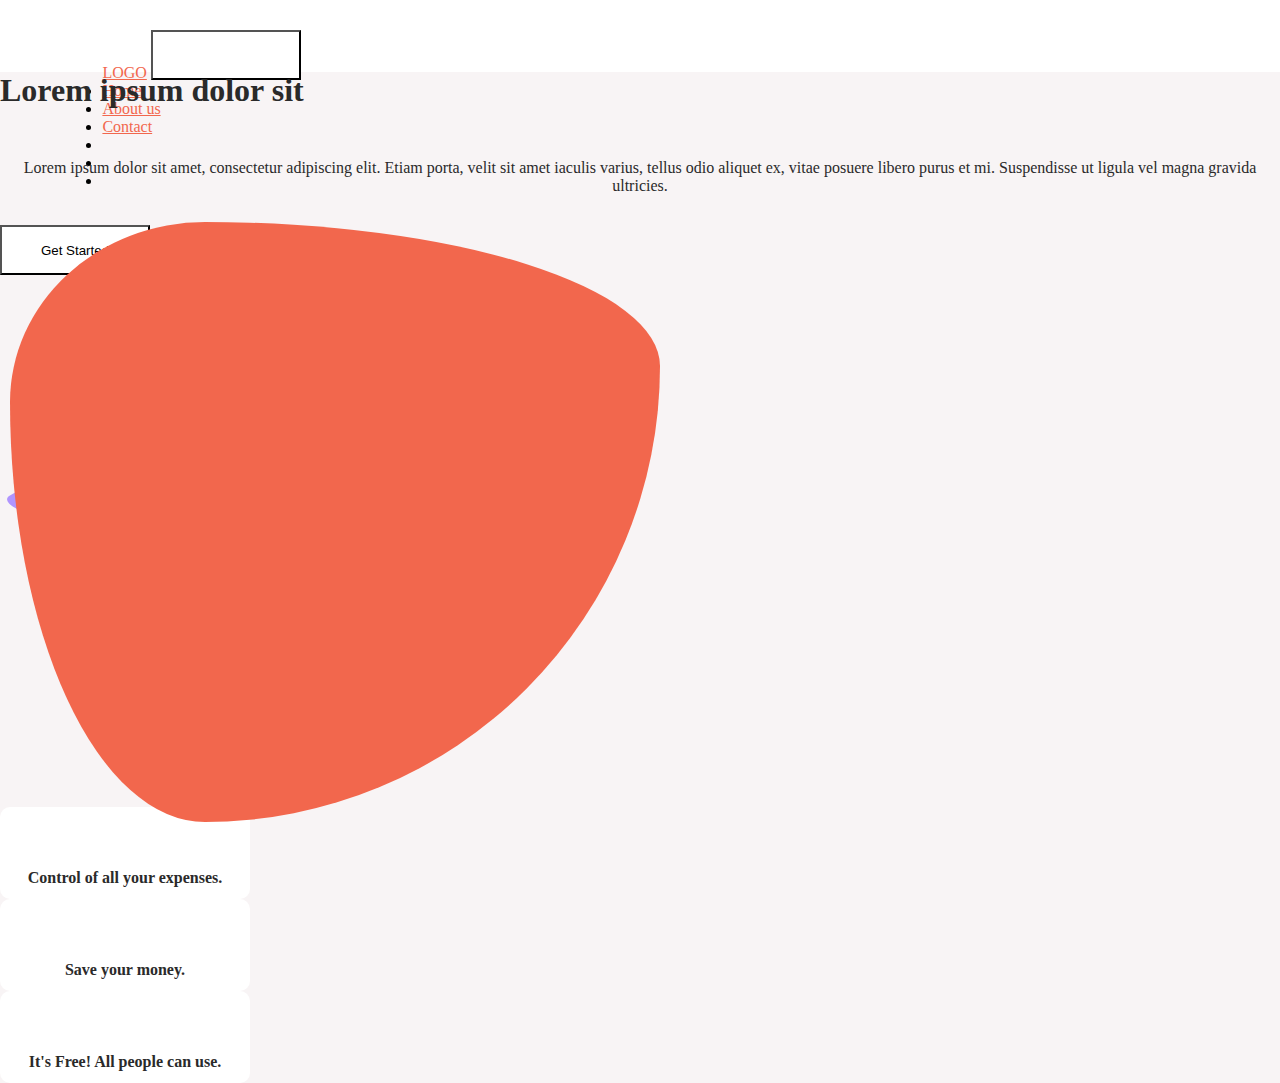
<file: index.html>
<!DOCTYPE html>
<html lang="pt-br">

<head>
    <title>App orçamento pessoal</title>
    <meta charset="utf-8">

    <meta name="viewport" content="width=device-width, initial-scale=1, shrink-to-fit=no">

    <!-- Bootstrap CSS -->
    <link rel="stylesheet" href="https://stackpath.bootstrapcdn.com/bootstrap/4.1.3/css/bootstrap.min.css"
        integrity="sha384-MCw98/SFnGE8fJT3GXwEOngsV7Zt27NXFoaoApmYm81iuXoPkFOJwJ8ERdknLPMO" crossorigin="anonymous">

    <!-- Font Awesome -->
    <link rel="stylesheet" href="https://use.fontawesome.com/releases/v5.3.1/css/all.css"
        integrity="sha384-mzrmE5qonljUremFsqc01SB46JvROS7bZs3IO2EmfFsd15uHvIt+Y8vEf7N7fWAU" crossorigin="anonymous">

    <!-- Link CSS -->
    <link rel="stylesheet" type="text/css" href="/style.css">

</head>

<body>

    <head>

        <nav class="navbar navbar-expand-sm menu-header">

            <a href="" class="navbar-brand">LOGO</a>

            <button class="navbar-toggler" data-toggle="collapse" data-target="#nav-target">
                <span class="navbar-toggler-icon"></span>
            </button>

            <div class="collapse navbar-collapse" id="nav-target">

                <ul class="navbar-nav ml-auto">

                    <li class="nav-item">
                        <a href="" class="nav-link">Home</a>
                    </li>

                    <li class="nav-item">
                        <a href="" class="nav-link">About us</a>
                    </li>

                    <li class="nav-item">
                        <a href="" class="nav-link">Contact</a>
                    </li>

                </ul>

                <ul class="navbar-nav ml-auto">

                    <li class="nav-item">
                        <a href="" class="nav-link">
                            <i class="fab fa-instagram"></i>
                        </a>
                    </li>

                    <li class="nav-item">
                        <a href="" class="nav-link">
                            <i class="fab fa-twitter"></i>
                        </a>
                    </li>

                    <li class="nav-item">
                        <a href="" class="nav-link">
                            <i class="fab fa-youtube"></i>
                        </a>
                    </li>

                </ul>

            </div>

        </nav>

    </head>

    <div class="forma"></div>

    <section class="banner d-flex">

        <div class="text col-md-4 d-flex justify-content-center align-items-center flex-column">

            <h1>Lorem ipsum dolor sit</h1>

            <p>
                Lorem ipsum dolor sit amet, consectetur adipiscing elit. Etiam porta, velit sit amet iaculis varius,
                tellus odio aliquet ex, vitae posuere libero purus et mi. Suspendisse ut ligula vel magna gravida
                ultricies.
            </p>

            <button class="btn">Get Started</button>

        </div>

        <div class=" image col-md-8 d-flex justify-content-center align-items-center flex-column">

            <img src="/assets/Bank note_Isometric.svg" alt="money control" width="400" height="400">

            <div>

                <div class="functions row">

                    <div class="card-functions">

                        <i class="fas fa-hand-holding-usd"></i>

                        <p>
                            Control of all your expenses.
                        </p>

                    </div>

                    <div class="card-functions">

                        <i class="far fa-money-bill-alt"></i>

                        <p>
                            Save your money.
                        </p>

                    </div>

                    <div class="card-functions">

                        <i class="fas fa-users"></i>

                        <p>
                            It's Free! All people can use.
                        </p>

                    </div>

                </div>

            </div>

        </div>

    </section>

    <!-- JavaScript (Opcional) -->
    <!-- jQuery primeiro, depois Popper.js, depois Bootstrap JS -->
    <script src="https://code.jquery.com/jquery-3.3.1.slim.min.js"
        integrity="sha384-q8i/X+965DzO0rT7abK41JStQIAqVgRVzpbzo5smXKp4YfRvH+8abtTE1Pi6jizo"
        crossorigin="anonymous"></script>
    <script src="https://cdnjs.cloudflare.com/ajax/libs/popper.js/1.14.3/umd/popper.min.js"
        integrity="sha384-ZMP7rVo3mIykV+2+9J3UJ46jBk0WLaUAdn689aCwoqbBJiSnjAK/l8WvCWPIPm49"
        crossorigin="anonymous"></script>
    <script src="https://stackpath.bootstrapcdn.com/bootstrap/4.1.3/js/bootstrap.min.js"
        integrity="sha384-ChfqqxuZUCnJSK3+MXmPNIyE6ZbWh2IMqE241rYiqJxyMiZ6OW/JmZQ5stwEULTy"
        crossorigin="anonymous"></script>

</body>

</html>
</file>
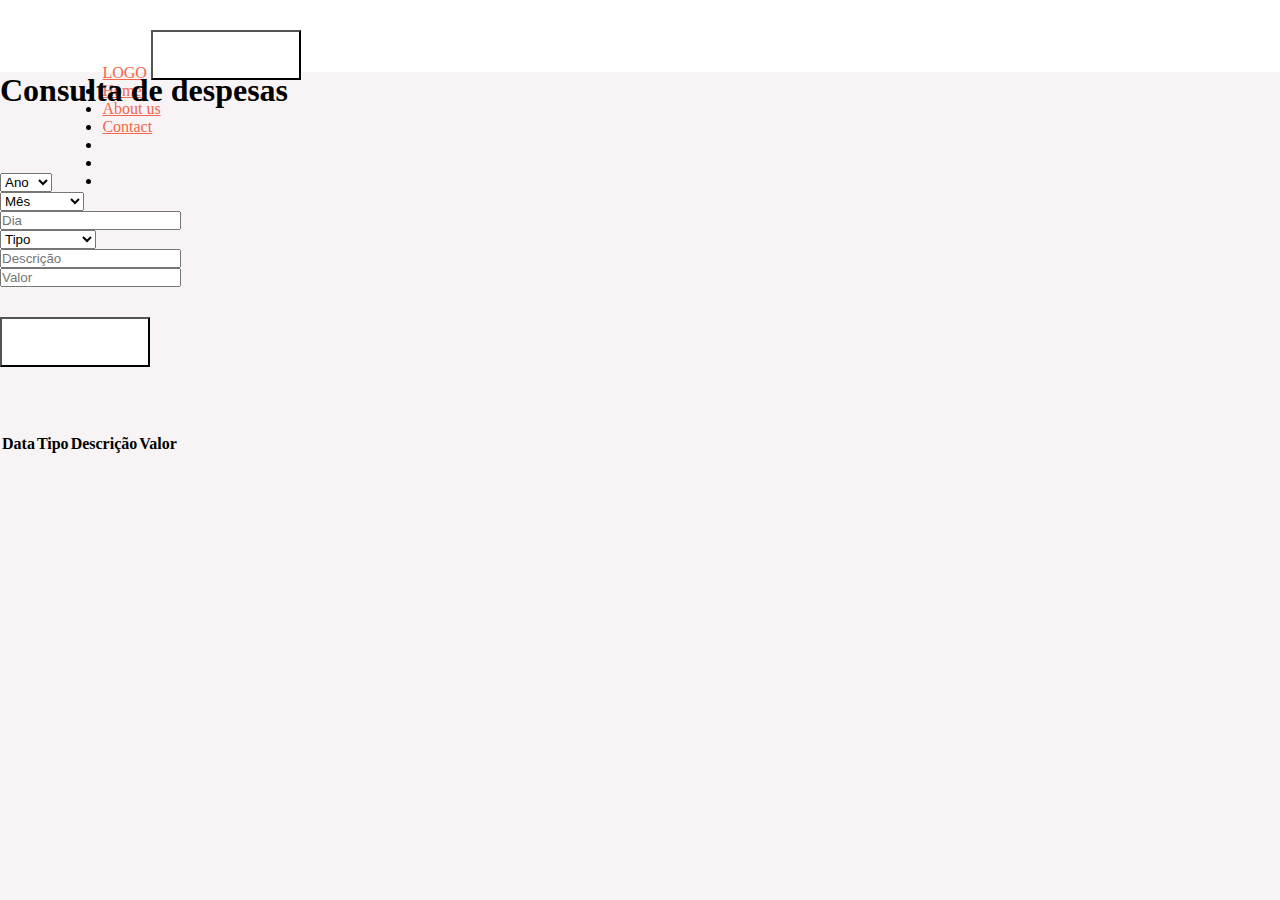
<file: consulta.html>
<!DOCTYPE html>
<html lang="pt-br">

<head>
    <title>App orçamento pessoal</title>
    <meta charset="utf-8">

    <meta name="viewport" content="width=device-width, initial-scale=1, shrink-to-fit=no">

    <!-- Bootstrap CSS -->
    <link rel="stylesheet" href="https://stackpath.bootstrapcdn.com/bootstrap/4.1.3/css/bootstrap.min.css"
        integrity="sha384-MCw98/SFnGE8fJT3GXwEOngsV7Zt27NXFoaoApmYm81iuXoPkFOJwJ8ERdknLPMO" crossorigin="anonymous">

    <!-- Font Awesome -->
    <link rel="stylesheet" href="https://use.fontawesome.com/releases/v5.3.1/css/all.css"
        integrity="sha384-mzrmE5qonljUremFsqc01SB46JvROS7bZs3IO2EmfFsd15uHvIt+Y8vEf7N7fWAU" crossorigin="anonymous">

    <!-- Link CSS -->
    <link rel="stylesheet" type="text/css" href="/style.css">

    <!-- App.js -->
    <script src="/app.js"></script>

</head>

<body onload="carregaListaDespesas()">

    <head>

        <nav class="navbar navbar-expand-sm menu-header">

            <a href="" class="navbar-brand">LOGO</a>

            <button class="navbar-toggler" data-toggle="collapse" data-target="#nav-target">
                <span class="navbar-toggler-icon"></span>
            </button>

            <div class="collapse navbar-collapse" id="nav-target">

                <ul class="navbar-nav ml-auto">

                    <li class="nav-item">
                        <a href="" class="nav-link">Home</a>
                    </li>

                    <li class="nav-item">
                        <a href="" class="nav-link">About us</a>
                    </li>

                    <li class="nav-item">
                        <a href="" class="nav-link">Contact</a>
                    </li>

                </ul>

                <ul class="navbar-nav ml-auto">

                    <li class="nav-item">
                        <a href="" class="nav-link">
                            <i class="fab fa-instagram"></i>
                        </a>
                    </li>

                    <li class="nav-item">
                        <a href="" class="nav-link">
                            <i class="fab fa-twitter"></i>
                        </a>
                    </li>

                    <li class="nav-item">
                        <a href="" class="nav-link">
                            <i class="fab fa-youtube"></i>
                        </a>
                    </li>

                </ul>

            </div>

        </nav>

    </head>

    <div class="container">

        <h1>Consulta de despesas</h1>

        <section class="formulario d-flex flex-column">


            <div class="form-group">

                <select class="form-control">

                    <option value="">Ano</option>
                    <option value="">2021</option>

                </select>

            </div>

            <div class="form-group">

                <select class="form-control">

                    <option value="">Mês</option>
                    <option value="">Janeiro</option>
                    <option value="">Fevereiro</option>
                    <option value="">Março</option>
                    <option value="">Abril</option>
                    <option value="">Maio</option>
                    <option value="">Junho</option>
                    <option value="">Julho</option>
                    <option value="">Agosto</option>
                    <option value="">Setembro</option>
                    <option value="">Outubro</option>
                    <option value="">Novembro</option>
                    <option value="">Dezembro</option>

                </select>

            </div>

            <div class="form-group">

                <input class="form-control form-control-md" type="text" placeholder="Dia">

            </div>

            <div class="form-group">

                <select class="form-control">

                    <option value="">Tipo</option>
                    <option value="">Alimentação</option>
                    <option value="">Educação</option>
                    <option value="">Lazer</option>
                    <option value="">Saúde</option>
                    <option value="">Transporte</option>

                </select>

            </div>

            <div class="form-group">

                <input class="form-control form-control-md" type="text" placeholder="Descrição">

            </div>

            <div class="form-group">

                <input class="form-control form-control-md" type="text" placeholder="Valor">

            </div>

            <button onclick="pesquisarDespesa()" type="button" class="btn btn-primary btn-lg">

                <i class="fas fa-search"></i>
            
            </button>

        </section>

        <section>

            <table class="table">

                <thead>

                    <tr>

                        <th>Data</th>
                        <th>Tipo</th>
                        <th>Descrição</th>
                        <th>Valor</th>

                    </tr>

                </thead>

                <tbody id="listaDespesas">

                    

                </tbody>

            </table>

        </section>

    </div>

    <!-- JavaScript (Opcional) -->
    <!-- jQuery primeiro, depois Popper.js, depois Bootstrap JS -->
    <script src="https://code.jquery.com/jquery-3.3.1.slim.min.js"
        integrity="sha384-q8i/X+965DzO0rT7abK41JStQIAqVgRVzpbzo5smXKp4YfRvH+8abtTE1Pi6jizo"
        crossorigin="anonymous"></script>
    <script src="https://cdnjs.cloudflare.com/ajax/libs/popper.js/1.14.3/umd/popper.min.js"
        integrity="sha384-ZMP7rVo3mIykV+2+9J3UJ46jBk0WLaUAdn689aCwoqbBJiSnjAK/l8WvCWPIPm49"
        crossorigin="anonymous"></script>
    <script src="https://stackpath.bootstrapcdn.com/bootstrap/4.1.3/js/bootstrap.min.js"
        integrity="sha384-ChfqqxuZUCnJSK3+MXmPNIyE6ZbWh2IMqE241rYiqJxyMiZ6OW/JmZQ5stwEULTy"
        crossorigin="anonymous"></script>

</body>

</html>
</file>
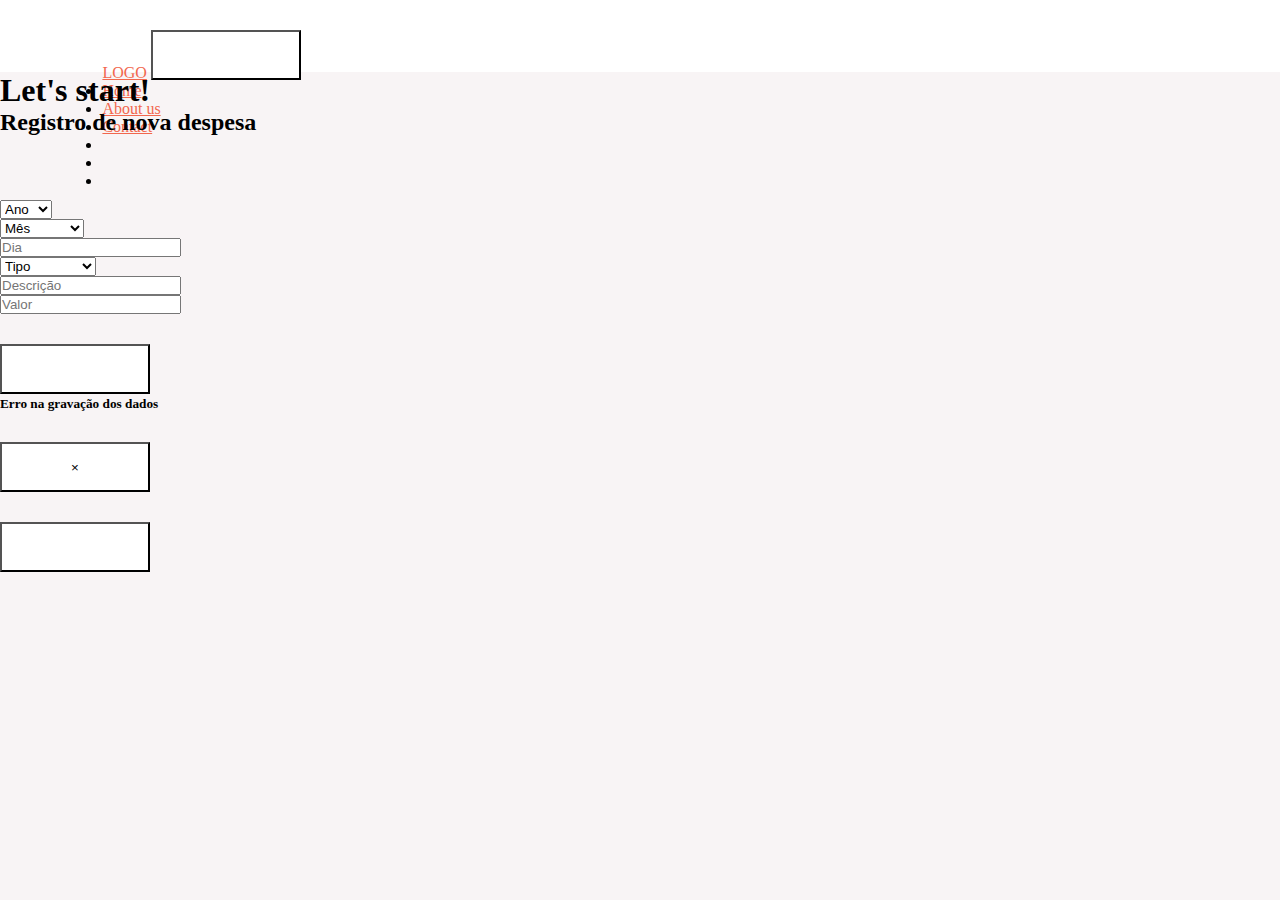
<file: form.html>
<!DOCTYPE html>
<html lang="pt-br">

<head>
    <title>App orçamento pessoal</title>
    <meta charset="utf-8">

    <meta name="viewport" content="width=device-width, initial-scale=1, shrink-to-fit=no">

    <!-- Bootstrap CSS -->
    <link rel="stylesheet" href="https://stackpath.bootstrapcdn.com/bootstrap/4.1.3/css/bootstrap.min.css"
        integrity="sha384-MCw98/SFnGE8fJT3GXwEOngsV7Zt27NXFoaoApmYm81iuXoPkFOJwJ8ERdknLPMO" crossorigin="anonymous">

    <!-- Font Awesome -->
    <link rel="stylesheet" href="https://use.fontawesome.com/releases/v5.3.1/css/all.css"
        integrity="sha384-mzrmE5qonljUremFsqc01SB46JvROS7bZs3IO2EmfFsd15uHvIt+Y8vEf7N7fWAU" crossorigin="anonymous">

    <!-- Link CSS -->
    <link rel="stylesheet" type="text/css" href="/style.css">

    <!-- App.js -->
    <script src="/app.js"></script>

</head>

<body>

    <head>

        <nav class="navbar navbar-expand-sm menu-header">

            <a href="" class="navbar-brand">LOGO</a>

            <button class="navbar-toggler" data-toggle="collapse" data-target="#nav-target">
                <span class="navbar-toggler-icon"></span>
            </button>

            <div class="collapse navbar-collapse" id="nav-target">

                <ul class="navbar-nav ml-auto">

                    <li class="nav-item">
                        <a href="" class="nav-link">Home</a>
                    </li>

                    <li class="nav-item">
                        <a href="" class="nav-link">About us</a>
                    </li>

                    <li class="nav-item">
                        <a href="" class="nav-link">Contact</a>
                    </li>

                </ul>

                <ul class="navbar-nav ml-auto">

                    <li class="nav-item">
                        <a href="" class="nav-link">
                            <i class="fab fa-instagram"></i>
                        </a>
                    </li>

                    <li class="nav-item">
                        <a href="" class="nav-link">
                            <i class="fab fa-twitter"></i>
                        </a>
                    </li>

                    <li class="nav-item">
                        <a href="" class="nav-link">
                            <i class="fab fa-youtube"></i>
                        </a>
                    </li>

                </ul>

            </div>

        </nav>

    </head>

    <div class="container">

        <h1>Let's start!</h1>

        <h2>Registro de nova despesa</h2>

        <section class="formulario d-flex flex-column">

            <div class="form-group">

                <select class="form-control" id="ano">

                    <option value="">Ano</option>
                    <option value="2021">2021</option>

                </select>

            </div>

            <div class="form-group">

                <select class="form-control" id="mes">

                    <option value="">Mês</option>
                    <option value="1">Janeiro</option>
                    <option value="2">Fevereiro</option>
                    <option value="3">Março</option>
                    <option value="4">Abril</option>
                    <option value="5">Maio</option>
                    <option value="6">Junho</option>
                    <option value="7">Julho</option>
                    <option value="8">Agosto</option>
                    <option value="9">Setembro</option>
                    <option value="10">Outubro</option>
                    <option value="11">Novembro</option>
                    <option value="12">Dezembro</option>

                </select>

            </div>

            <div class="form-group">

                <input class="form-control form-control-md" type="text" id="dia" placeholder="Dia">

            </div>

            <div class="form-group">

                <select class="form-control" id="tipo">

                    <option value="">Tipo</option>
                    <option value="1">Alimentação</option>
                    <option value="2">Educação</option>
                    <option value="3">Lazer</option>
                    <option value="4">Saúde</option>
                    <option value="5">Transporte</option>

                </select>

            </div>

            <div class="form-group">

                <input class="form-control form-control-md" type="text" id="descricao" placeholder="Descrição">

            </div>

            <div class="form-group">

                <input class="form-control form-control-md" type="text" id="valor" placeholder="Valor">

            </div>

            <button onclick="cadastrarDespesa()" type="button" class="btn btn-primary btn-lg">
                <i class="fas fa-plus"></i>
            </button>

        </section>

        <!-- Modal -->
        <div class="modal fade" id="modalRegistraDespesa" tabindex="-1" role="dialog" aria-labelledby="exampleModalLabel"
            aria-hidden="true">
            <div class="modal-dialog" role="document">
                <div class="modal-content">
                    <div id="modal_titulo_div">
                        <h5 class="modal-title" id="exampleModalLabel">Erro na gravação dos dados</h5>
                        <button type="button" class="close" data-dismiss="modal" aria-label="Close">
                            <span aria-hidden="true">&times;</span>
                        </button>
                    </div>
                    <div id="modal-body"></div>
                    <div class="modal-footer">
                        <button onclick="restauraCampos()" type="button" data-dismiss="modal" id="botao-modal"></button>
                    </div>
                </div>
            </div>
        </div>

    </div>

    <!-- JavaScript (Opcional) -->
    <!-- jQuery primeiro, depois Popper.js, depois Bootstrap JS -->
    <script src="https://code.jquery.com/jquery-3.3.1.slim.min.js"
        integrity="sha384-q8i/X+965DzO0rT7abK41JStQIAqVgRVzpbzo5smXKp4YfRvH+8abtTE1Pi6jizo"
        crossorigin="anonymous"></script>
    <script src="https://cdnjs.cloudflare.com/ajax/libs/popper.js/1.14.3/umd/popper.min.js"
        integrity="sha384-ZMP7rVo3mIykV+2+9J3UJ46jBk0WLaUAdn689aCwoqbBJiSnjAK/l8WvCWPIPm49"
        crossorigin="anonymous"></script>
    <script src="https://stackpath.bootstrapcdn.com/bootstrap/4.1.3/js/bootstrap.min.js"
        integrity="sha384-ChfqqxuZUCnJSK3+MXmPNIyE6ZbWh2IMqE241rYiqJxyMiZ6OW/JmZQ5stwEULTy"
        crossorigin="anonymous"></script>

</body>

</html>
</file>
<file: style.css>
* {
    margin: 0;
    padding: 0;
    box-sizing: border-box;
}

body {
    background: #F8F4F5;
}

nav {
    height: 8vh;
}

.menu-header { 
    padding-left: 8%;
    padding-right: 8%;
    background-color: #ffff;
}

a {
    color: #f2674d;
}

.banner {
    height: 90vh;
}

.forma {
    background: #f2674d;
    border-radius: 30% 70% 70% 30% / 30% 24% 76% 70%;
    width: 650px;
    height: 600px;
    position: absolute;
    margin-top: 150px;
    margin-left: 10px;
}

.text {
    color: #2a2a2a;
}

p {
    text-align: center;
    margin-top: 50px;
}

button {
    margin-top: 30px;
    background-color: #ffff;
    width: 150px;
    height: 50px;
}

.functions {
    margin-top: 10%;
}

.card-functions {
    width: 250px;

    display: flex;
    flex-direction: column;
    justify-content: center;
    align-items: center;

    margin-right: 30px;
    padding: 12px;

    background-color: #fff;

    border-radius: 10px;

    font-weight: 600;
    color: #2a2a2a;
    
}

.card-functions i {
    color: #6a5571;
    font-size: 50px;
}

.formulario {
    margin-top: 5%;
}

.table {
    margin-top: 5%;
}
</file>
